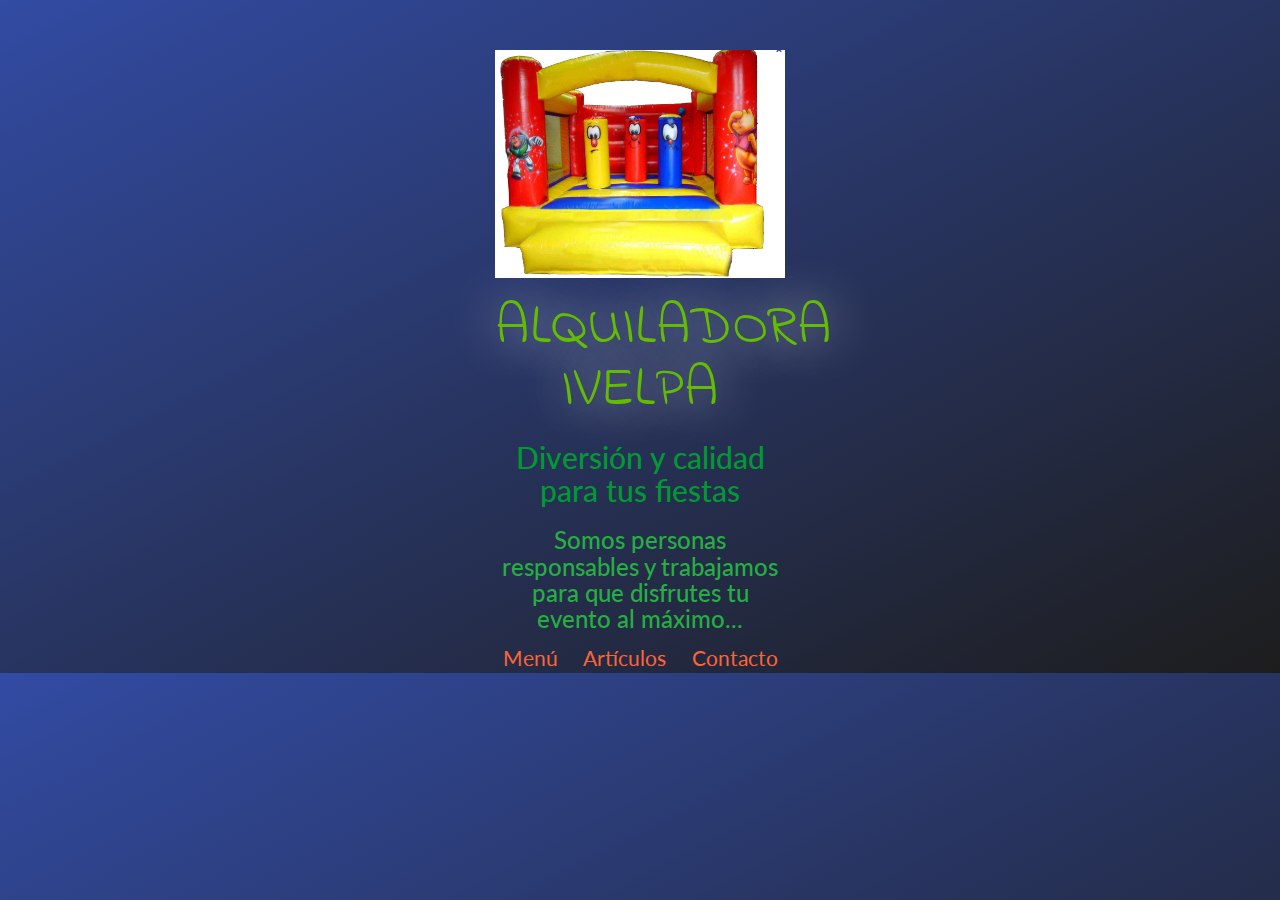
<file: index.html>
<!DOCTYPE html> 
<html>
<head>
	<meta charset="utf-8">
	<meta name="viewport" content="width=device-widht, initial-scale=1.0">
	<link rel="stylesheet" href="https://maxcdn.bootstrapcdn.com/bootstrap/3.3.6/css/bootstrap.min.css">
	<link rel="stylesheet" href="css/main.css">
	<link rel="stylesheet" href="css/animate.css">
	<link href='https://fonts.googleapis.com/css?family=Indie+Flower' rel='stylesheet' type='text/css'>
	<link href='https://fonts.googleapis.com/css?family=Lato:400,300,700' rel='stylesheet' type='text/css'>
	<title>LO MEJOR PARA TUS FIESTAS</title>
</head>
<body>
	<section>
		<div class="col-md-3 center-block quitar-float text-center espacio-arriba">
			<img src="ivelpa/inflable.png" class="animated fadeIn">
			<h1 class="indieflower grande animated fadeIn retraso-1">ALQUILADORA IVELPA</h1>
			<div class="animated bounceInDown retraso-2">
				<h2>Diversión y calidad para tus fiestas</h2>
				<h3 class="chico">Somos personas responsables y trabajamos para que disfrutes tu evento al máximo...</h3>
				<nav class ="mediano">
					<a href="menu.html" class="espacio-derecha">Menú</a>
					<a href="articulos.html" class="espacio-derecha">Artículos</a>
					<a href="contacto.html">Contacto</a>
				</nav>		
			</div>
		</div>
	</section>
</body>
</html>
</file>
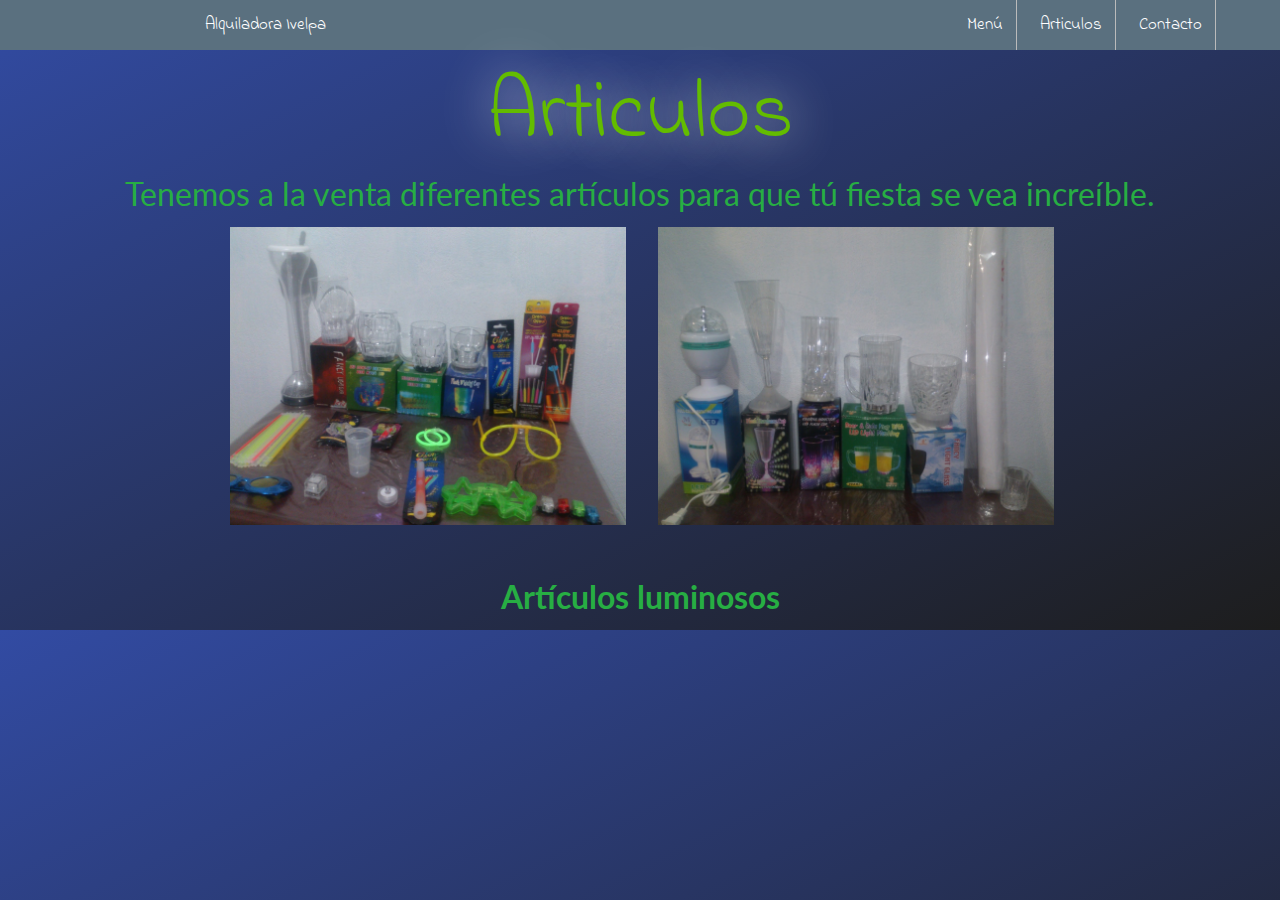
<file: articulos.html>
<!DOCTYPE html> 
<html>
<head>
	<meta charset="utf-8">
	<meta name="viewport" content="width=device-widht, initial-scale=1.0">
	<link rel="stylesheet" href="css/animate.css">
	<link rel="stylesheet" href="https://maxcdn.bootstrapcdn.com/bootstrap/3.3.6/css/bootstrap.min.css">
	<link rel="stylesheet" href="css/main.css">
	<link href='https://fonts.googleapis.com/css?family=Indie+Flower' rel='stylesheet' type='text/css'>
	<link href='https://fonts.googleapis.com/css?family=Lato:400,300,700' rel='stylesheet' type='text/css'>
	<title>LO MEJOR PARA TUS FIESTAS</title>

</head>
<body>
	
	<nav class="indieflower">
		<ul class="topnav">
			<li  class="right"style="margin-left: 15%; border-right: none;">
				<a href="index.html">Alquiladora Ivelpa</a>
			</li>
			<li style="margin-right: 5%;">
				<a href="contacto.html">Contacto</a>
			</li>
			<li>
				<a href="articulos.html">Articulos</a>
			</li>
			<li>
				<a href="menu.html">Menú</a>
			</li>
		</ul>
	</nav>
	<section>
		<div class="mediano text-center">
			<h1 class="indieflower grande blue">Articulos</h1>
			<p>
				Tenemos a la venta diferentes artículos para que tú fiesta se vea increíble.
			</p>
			<article>
				<div class="col-md-4 col-sm-4 col-xs-4 inline-block animated flipInY">
					<img src="ivelpa/luzart.jpg">
				</div>
				<div class="col-md-4 col-sm-4 col-xs-4 inline-block animated flipInY">
					<img src="ivelpa/vasosart.jpg">
					<strong>
						
					</strong>
				</div>
			</article>
			<article>
				<div class="espacio-arriba rojo retraso-1 animated slideInUp">
					<p>
						<strong>
							Artículos luminosos
						</strong>
					</p>
				</div>
			</article>
		</div>
	

</body>
</html>
</file>
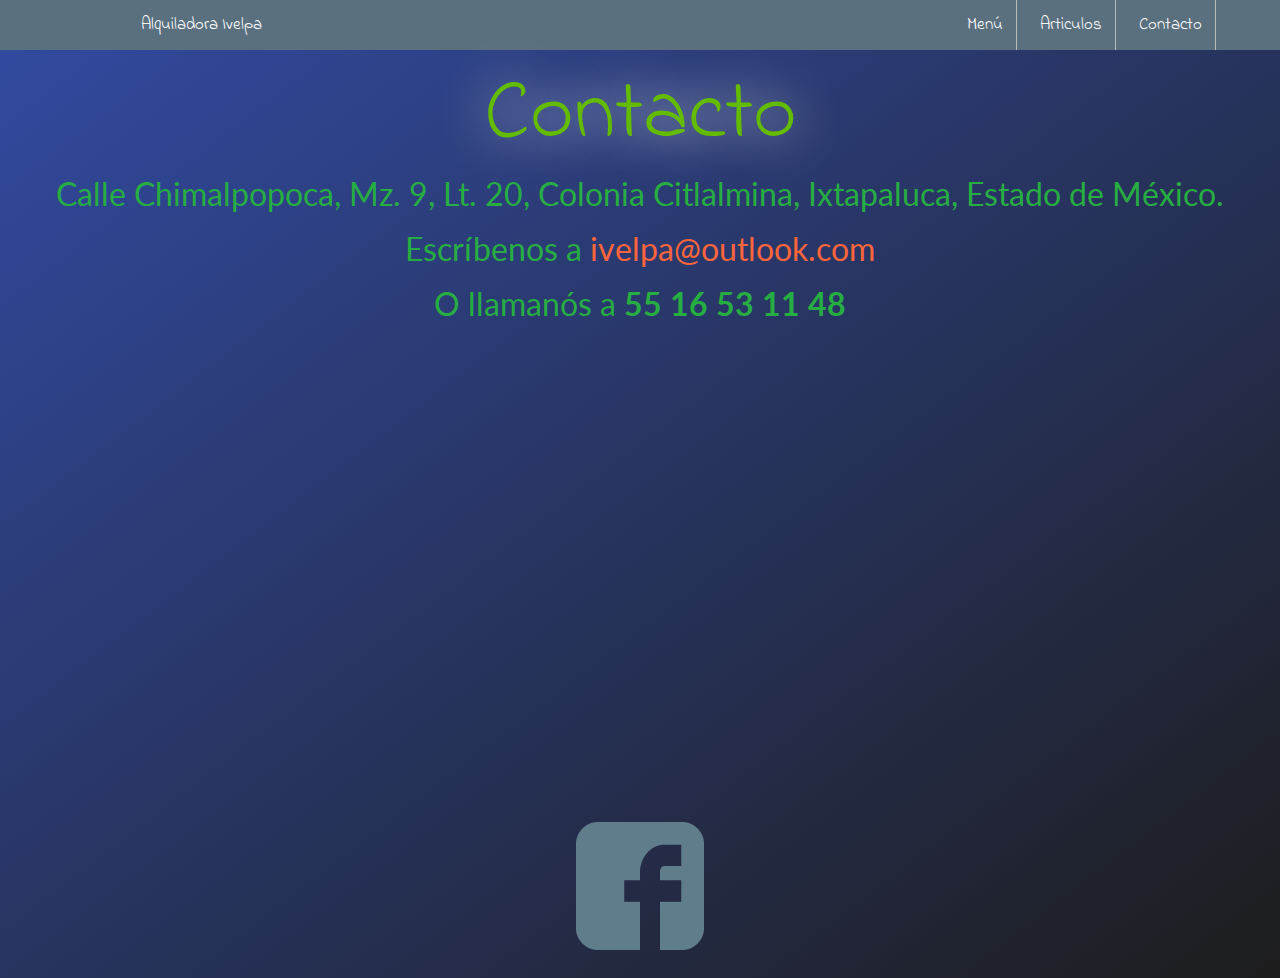
<file: contacto.html>
<!DOCTYPE html> 
<html>
<head>
	<meta charset="utf-8">
	<meta name="viewport" content="width=device-widht, initial-scale=1.0">
	<link rel="stylesheet" href="https://maxcdn.bootstrapcdn.com/bootstrap/3.3.6/css/bootstrap.min.css">
	<link rel="stylesheet" href="css/main.css">
	<link href='https://fonts.googleapis.com/css?family=Indie+Flower' rel='stylesheet' type='text/css'>
	<link href='https://fonts.googleapis.com/css?family=Lato:400,300,700' rel='stylesheet' type='text/css'>
	<title>LO MEJOR PARA TUS FIESTAS</title>

</head>
<body>
	<nav class="indieflower">
		<ul class="topnav">
			<li  class="right"style="margin-left: 10%; border-right: none;">
				<a href="index.html">Alquiladora Ivelpa</a>
			</li>
			<li style="margin-right: 5%;">
				<a href="contacto.html">Contacto</a>
			</li>
			<li>
				<a href="articulos.html">Articulos</a>
			</li>
			<li>
				<a href="menu.html">Menú</a>
			</li>
		</ul>
	</nav>
	<section>
		<div class="mediano text-center">
			<h1 class="indieflower grande blue">Contacto</h1>
			<p>
				Calle Chimalpopoca, Mz. 9, Lt. 20, Colonia Citlalmina, Ixtapaluca, Estado de México.
			</p>
			<p>
				Escríbenos a <a href="mailto:ivelpa@outlook.com"> ivelpa@outlook.com </a>
			</p>
			<p>
				O llamanós a <strong>55 16 53 11 48</strong>
			</p>
			<div class="inline-block col-md-5 col-sm-5 col-xs-7">
				<iframe src="https://www.google.com/maps/embed?pb=!1m14!1m12!1m3!1d941.2492546757552!2d-98.94225647082749!3d19.32593566471944!2m3!1f0!2f0!3f0!3m2!1i1024!2i768!4f13.1!5e0!3m2!1ses!2smx!4v1454369733375" width="600" height="450" frameborder="0" style="border:0" allowfullscreen></iframe>
			</div>
		</div>
		<div id='enlace'>
				<center><a href="https://www.facebook.com/alquiladoraivelpa/" ><img src="ivelpa/facebook29.png"></a>
								</center>
		</div>
	</section>

</body>
</html>
</file>
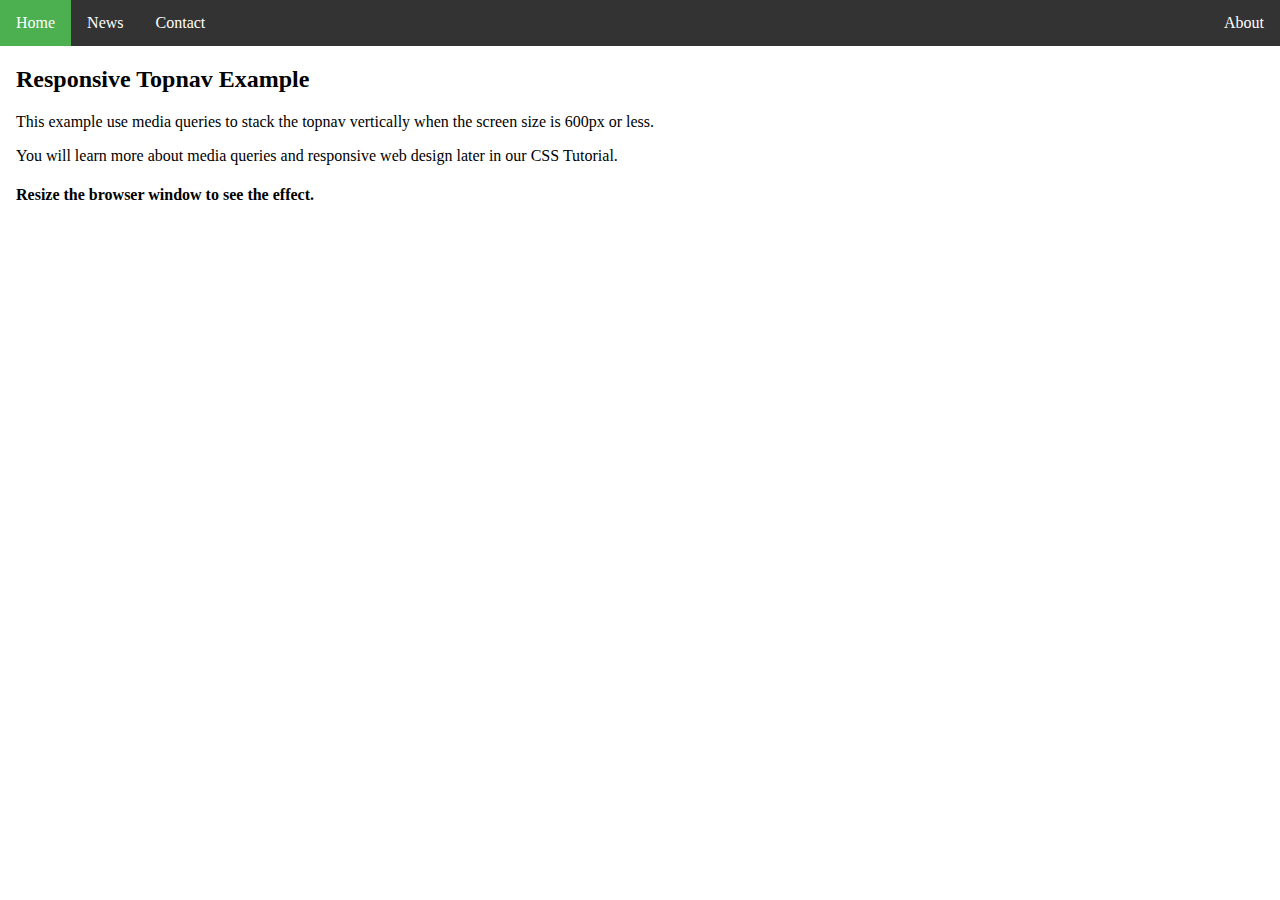
<file: prueba.html>
<!DOCTYPE html>
<html>
<head>
<style>
body {margin: 0;}

ul.topnav {
    list-style-type: none;
    margin: 0;
    padding: 0;
    overflow: hidden;
    background-color: #333;
}

ul.topnav li {float: left;}

ul.topnav li a {
    display: block;
    color: white;
    text-align: center;
    padding: 14px 16px;
    text-decoration: none;
}

ul.topnav li a:hover:not(.active) {background-color: #111;}

ul.topnav li a.active {background-color: #4CAF50;}

ul.topnav li.right {float: right;}

@media screen and (max-width: 600px){
    ul.topnav li.right, 
    ul.topnav li {float: none;}
}
</style>
</head>
<body>

<ul class="topnav">
  <li><a class="active" href="#home">Home</a></li>
  <li><a href="#news">News</a></li>
  <li><a href="#contact">Contact</a></li>
  <li class="right"><a href="#about">About</a></li>
</ul>

<div style="padding:0 16px;">
  <h2>Responsive Topnav Example</h2>
  <p>This example use media queries to stack the topnav vertically when the screen size is 600px or less.</p>
  <p>You will learn more about media queries and responsive web design later in our CSS Tutorial.</p>
  <h4>Resize the browser window to see the effect.</h4>
</div>

</body>
</html>
</file>
<file: css/main.css>
body{
	/*background-color: #93c1db;*/
	background: #93c1db; /* For browsers that do not support gradients */
  background: -webkit-linear-gradient(left top,#324BA3,#1d1d1d); /*Safari 5.1-6*/
  background: -o-linear-gradient(bottom right,#324BA3,#1d1d1d); /*Opera 11.1-12*/
  background: -moz-linear-gradient(bottom right,#324BA3,#1d1d1d); /*Fx 3.6-15*/
  background: linear-gradient(to bottom right,#324BA3,#1d1d1d); /*Standard*/
	font-family: 'Lato', sans-serif;
}
img{
	max-width: 100%;
}
h1{
	color: #63BC00;
	/*color: #000099;*/
	text-shadow: 0px 0px 50px white;
}
h2{
	color: #009933;
}
h3{
	color: #27AE43;
}
p{
	/*color: #00b095;*/
	color: #27AE43;
	font-size: 1.5em;
}
a{
	color: #FC653B;
}
a:hover{
	transition: all 0.5s linear;
	-webkit-transition: all 0.5s linear;
	-moz-transition: all 0.5s linear;
	-e-transition: all 0.5s linear;
	text-decoration: none;
	color: #fff;
	padding: 5px;
	box-shadow: 0 0 2px 1px rgba(0, 140, 186, 0.5);
	border-radius: 10px;
}
nav ul.topnav{
	list-style-type: none;
	margin: 0;
	padding: 0;
	overflow: hidden;
	background-color: #5A707F;
}
nav ul.topnav li{
	border-right: 1px solid #bbb;
	float: right;
	color: #FFF;
	margin-right: 10px;
	padding: 5px;
	font-size: 1.2em;
}

nav ul.topnav li a{
	display: block;
	text-decoration: none;
	color: #fff;
	display: block;
	padding: 8px;
	text-align: center;
}

ul.topnav li.right {float: left;}

nav ul.topnav li a:hover{
	background: #4BAE7C;
	color: #FFF;
	border-radius: 5px;
	text-decoration: none;
	transition: all 0.5s linear;
	-webkit-transition: all 0.5s linear;
	-moz-transition: all 0.5s linear;
	-e-transition: all 0.5s linear;
	font-size: 1em;
	padding: 5px;
	box-shadow: 0 0 2px 1px rgba(0, 140, 186, 0.5);
}

@media screen and (max-width: 600px){
    ul.topnav li.right, 
    ul.topnav li {float: none;}
}

iframe{

}
.active {
    background-color: #4CAF50;
}
.retraso-1{
	animation-delay:1s;
}
.retraso-2{
	animation-delay:2s;
}
.sombra{
	box-shadow: 0 0 0px 20px rgba(0, 0, 0, 0.7);
}
.quitar-float{
	float: none;
}
.espacio-arriba{
	margin-top: 50px;
}
.indieflower{
	font-family: 'Indie Flower', cursive;
}
.grande{
	font-size: 4em;
}
.mediano{
	font-size: 1.5em;
}
.azul{
	color: #406AEB;
}
.espacio-derecha{
	margin-right: 1em;
}

.inline-block{
	float: none;
	display: inline-block;
	margin-right: -4px;
}
.no-lista{
	margin: 0px;
	padding: 0px;
}
.se-gris{
	background-color: #5A707F;
}
.padding-largo{
	padding: 5px 10px;
}
#enlace{
	padding: 1em 3em;
 	margin: 1em 25%;
}
#enlace a{
	display: inline-block;
	margin: 0 auto;
}
#grad {
  background: red; /* For browsers that do not support gradients */
  background: -webkit-linear-gradient(left,rgba(255,0,0,0),rgba(255,0,0,1)); /*Safari 5.1-6*/
  background: -o-linear-gradient(right,rgba(255,0,0,0),rgba(255,0,0,1)); /*Opera 11.1-12*/
  background: -moz-linear-gradient(right,rgba(255,0,0,0),rgba(255,0,0,1)); /*Fx 3.6-15*/
  background: linear-gradient(to right, rgba(255,0,0,0), rgba(255,0,0,1)); /*Standard*/
}
</file>
